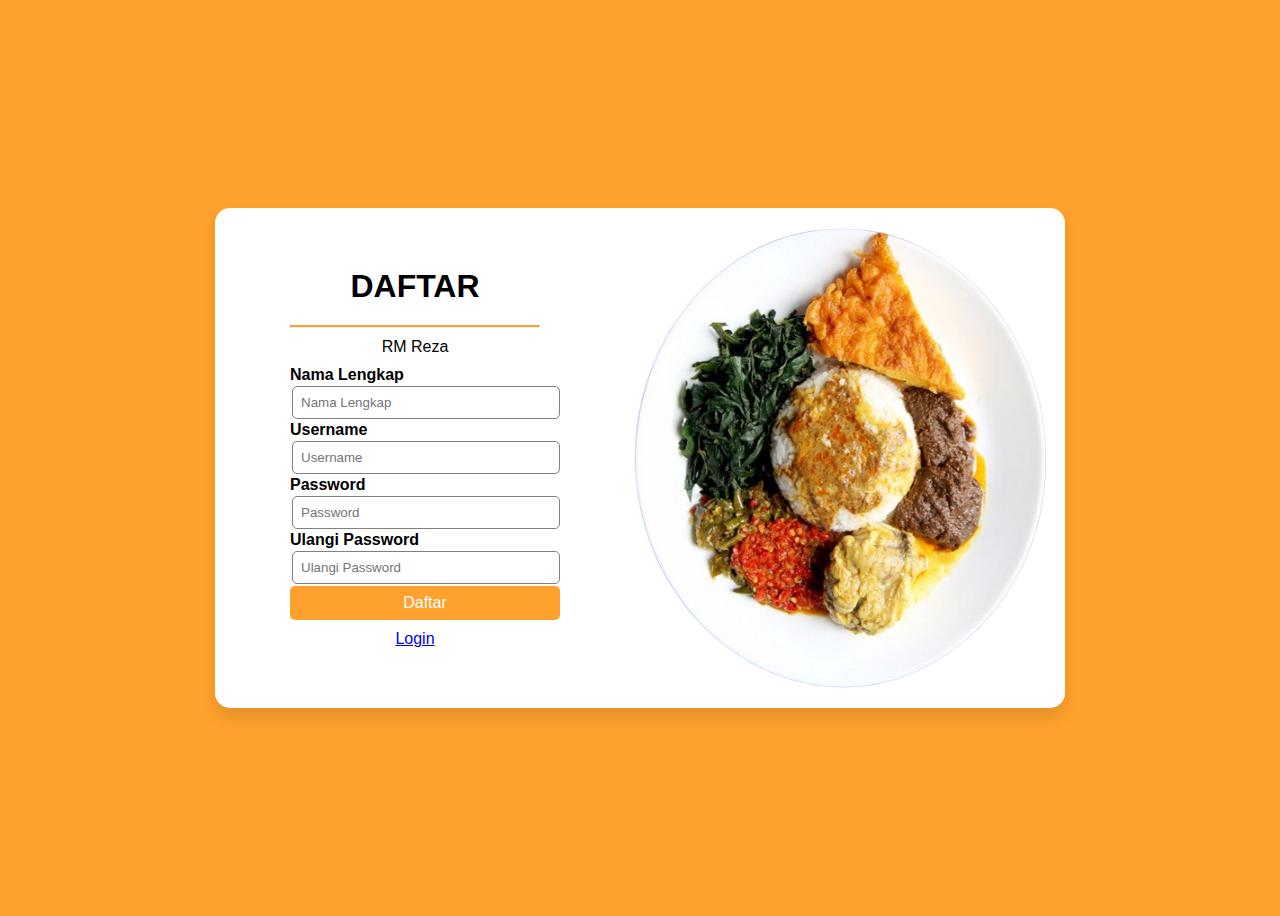
<file: assets/daftar.html>
<!DOCTYPE html>
<html lang="en">
<head>
    <meta charset="UTF-8">
    <meta name="viewport" content="width=device-width, initial-scale=1.0">
    <link rel="stylesheet" href="https://cdn.jsdelivr.net/npm/bootstrap-icons@1.3.0/font/bootstrap-icons.css">
    <title>Daftar</title>
</head>
<body>
    <header>
        <nav>
            
        </nav>
    </header>
    <main>
        <section class="daftar">
            <form action="">
                <h1>Daftar</h1>
                <hr>
                <p>RM Reza</p>
                <label for="">Nama Lengkap</label>
                <input type="text" name="" placeholder="Nama Lengkap" id="">
                <label for="">Username</label>
                <input type="text" name="" placeholder="Username" id="">
                <label for="">Password</label>
                <input type="password" name="" placeholder="Password" id="">
                <label for="">Ulangi Password</label>
                <input type="password" name="" placeholder="Ulangi Password" id="">
                <button><a href="login.html" style="text-decoration: none; color: white;">Daftar</a></button>
                <p>
                    <a href="login.html">Login</a>
                </p>
            </form>
        </section>
        <aside class="right">
            <img src="../assets/images/template-benner.png" alt="">
        </aside>
    </main>
    <footer>
    </footer>
</body>
<style>
    body {
        display: flex;
        justify-content: center;
        align-items: center;
        min-height: 100vh;
        font-family: sans-serif;
        background: #ffa12c;
    }
    main {
        display: flex;
        width: 100%;
        max-width: 850px;
        background: #ffff;
        border-radius: 15px;
        box-shadow: 0px 10px 15px rgba(0,0,0,0.1);
    }
    .daftar {
        width: 400px;
    }
    form {
        width: 250px;
        margin: 60px auto;
    }
    h1 {
        margin: 20px;
        text-align: center;
        font-weight: bolder;
        text-transform: uppercase;
    }
    hr {
        border-top: 2px solid #ffa12c;
    }
    p {
        text-align: center;
        margin: 10px;
    }
    .right img {
        width: 450px;
        height: 100%;
        border-top-right-radius: 15px;
        border-bottom-right-radius: 15px;
    }
    form label {
        display: block;
        font-size: 16px;
        font-weight: 600;
    }
    input {
        width: 100%;
        margin: 2px;
        border: none;
        outline: none;
        padding: 8px;
        border-radius: 5px;
        border: 1px solid gray;
    }
    button {
        border: none;
        outline: none;
        padding: 8px;
        width: 270px;
        color: #fff;
        font-size: 16px;
        border-radius: 5px;
        background: #ffa12c;
    }
    button:hover {
        background: rgba(214, 86, 64, 1);
    }
    @media (max-width:880px) {
        main {
            width: 100%;
            max-width: 750px;
            margin-left: 20px;
            margin-right: 20px;
        }
        form {
            width: 300px;
            margin: 20px auto;
        }
        .daftar {
            width: 400px;
            padding: 20px;
        }
        button {
            width: 320px;
        }
        .right img {
            width: 100%;
            height: 100%;
        }
    }
    @media (max-width:700px) {
        main {
            display: block;
        }
    }
    @media (max-width:465px) {
        .daftar {
            width: 300px;
        }
    }
</style>
</html>
</file>
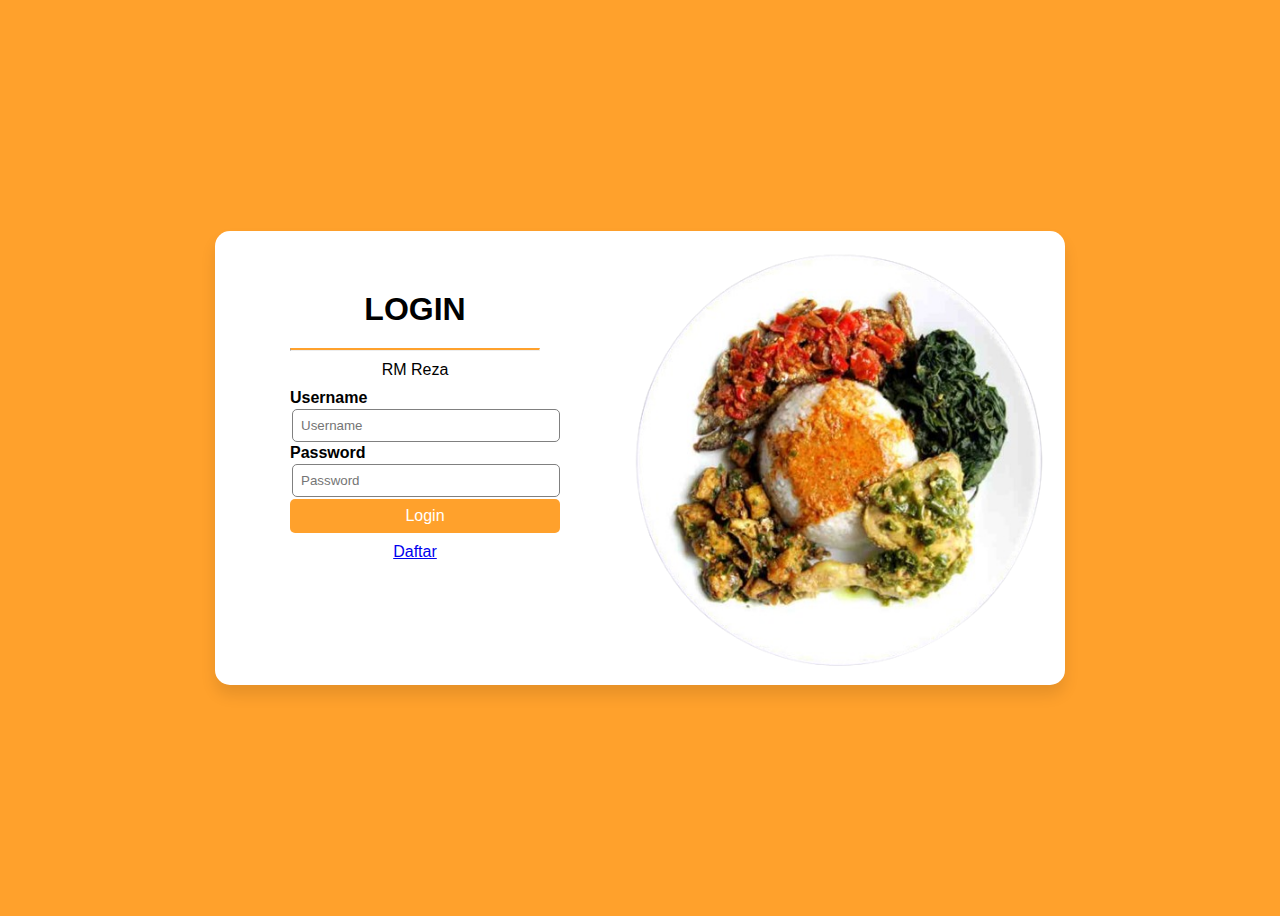
<file: assets/login.html>
<!DOCTYPE html>
<html lang="en">
<head>
    <meta charset="UTF-8">
    <meta name="viewport" content="width=device-width, initial-scale=1.0">
    <link rel="stylesheet" href="https://cdn.jsdelivr.net/npm/bootstrap-icons@1.3.0/font/bootstrap-icons.css">
    <title>Login</title>
</head>
<body>
    <header>
        <nav>
            
        </nav>
    </header>
    <main>
        <section class="login">
            <form action="">
                <h1>Login</h1>
                <hr>
                <p>RM Reza</p>
                <label for="">Username</label>
                <input type="text" name="" placeholder="Username" id="">
                <label for="">Password</label>
                <input type="password" name="" placeholder="Password" id="">
                <button><a href="../index.html" style="text-decoration: none; color: white;">Login</a></button>
                <p>
                    <a href="daftar.html">Daftar</a>
                </p>
            </form>
        </section>
        <aside class="right">
            <img src="../assets/images/about-banner.png" alt="">
        </aside>
    </main>
    <footer>

    </footer>
</body>
<style>
    body {
        display: flex;
        justify-content: center;
        align-items: center;
        min-height: 100vh;
        font-family: sans-serif;
        background: #ffa12c;
    }
    main {
        display: flex;
        width: 100%;
        max-width: 850px;
        background: #ffff;
        border-radius: 15px;
        box-shadow: 0px 10px 15px rgba(0,0,0,0.1);
    }
    .login {
        width: 400px;
    }
    form {
        width: 250px;
        margin: 60px auto;
    }
    h1 {
        margin: 20px;
        text-align: center;
        font-weight: bolder;
        text-transform: uppercase;
    }
    hr {
        border-top: 2px solid #ffa12c;
    }
    p {
        text-align: center;
        margin: 10px;
    }
    .right img {
        width: 450px;
        height: 100%;
        border-top-right-radius: 15px;
        border-bottom-right-radius: 15px;
    }
    form label {
        display: block;
        font-size: 16px;
        font-weight: 600;
    }
    input {
        width: 100%;
        margin: 2px;
        border: none;
        outline: none;
        padding: 8px;
        border-radius: 5px;
        border: 1px solid gray;
    }
    button {
        border: none;
        outline: none;
        padding: 8px;
        width: 270px;
        color: #fff;
        font-size: 16px;
        border-radius: 5px;
        background: #ffa12c;
    }
    button:hover {
        background: rgba(214, 86, 64, 1);
    }
    @media (max-width:880px) {
        main {
            width: 100%;
            max-width: 750px;
            margin-left: 20px;
            margin-right: 20px;
        }
        form {
            width: 300px;
            margin: 20px auto;
        }
        .login {
            width: 400px;
            padding: 20px;
        }
        button {
            width: 320px;
        }
        .right img {
            width: 100%;
            height: 100%;
        }
    }
    @media (max-width:700px) {
        main {
            display: block;
        }
    }
    @media (max-width:465px) {
        .login {
            width: 300px;
        }
    }
</style>
</html>
</file>
